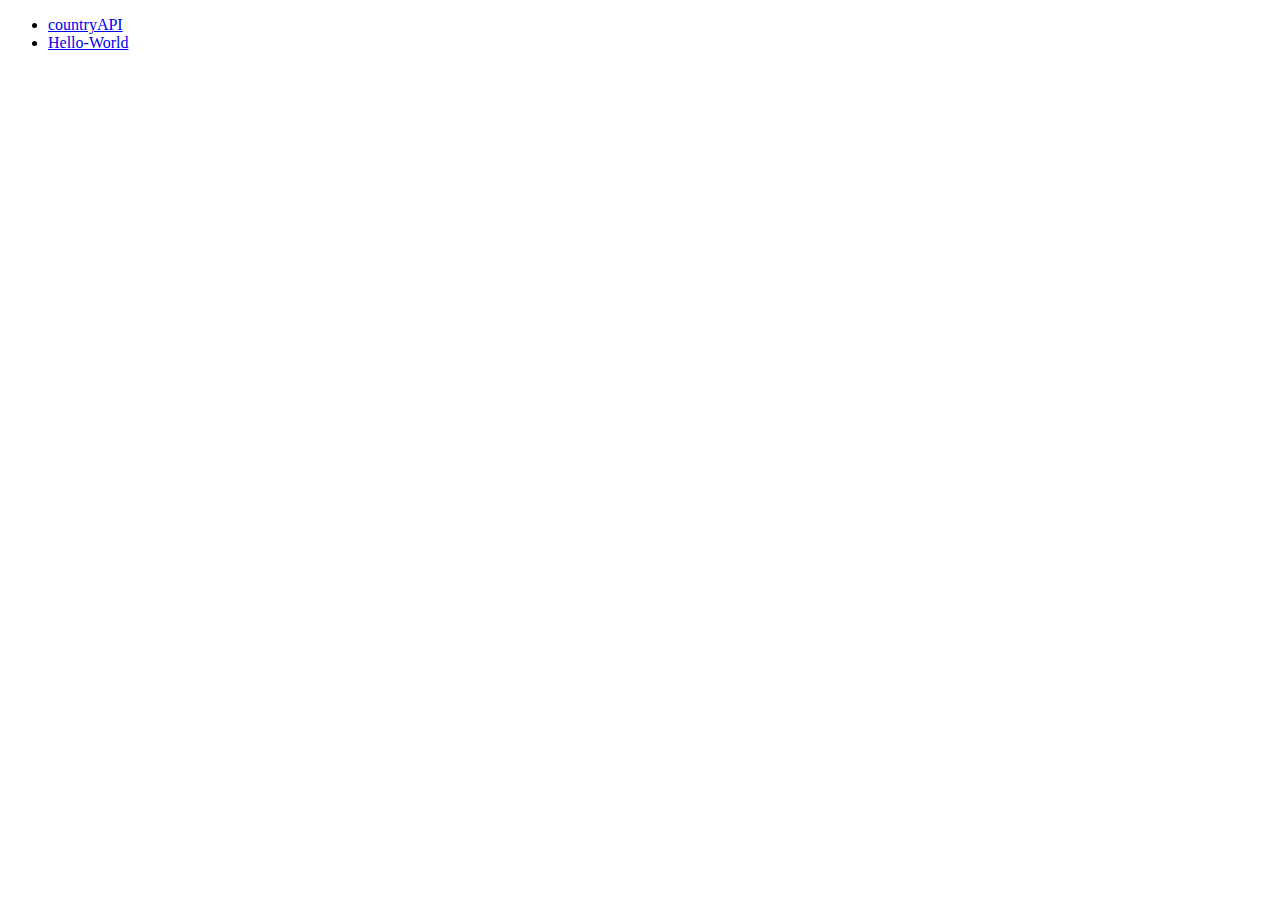
<file: index.html>
<!DOCTYPE html>
<html lang="en">
<head>
    <meta charset="UTF-8">
    <meta name="viewport" content="width=device-width, initial-scale=1.0">
    <title>Document</title>
</head>
<body>
    <ul>
        <li><a href="./countryAPI/">countryAPI</a></li>
        <li><a href="./Hello-World/">Hello-World</a></li>
    </ul>
</body>
</html>
</file>
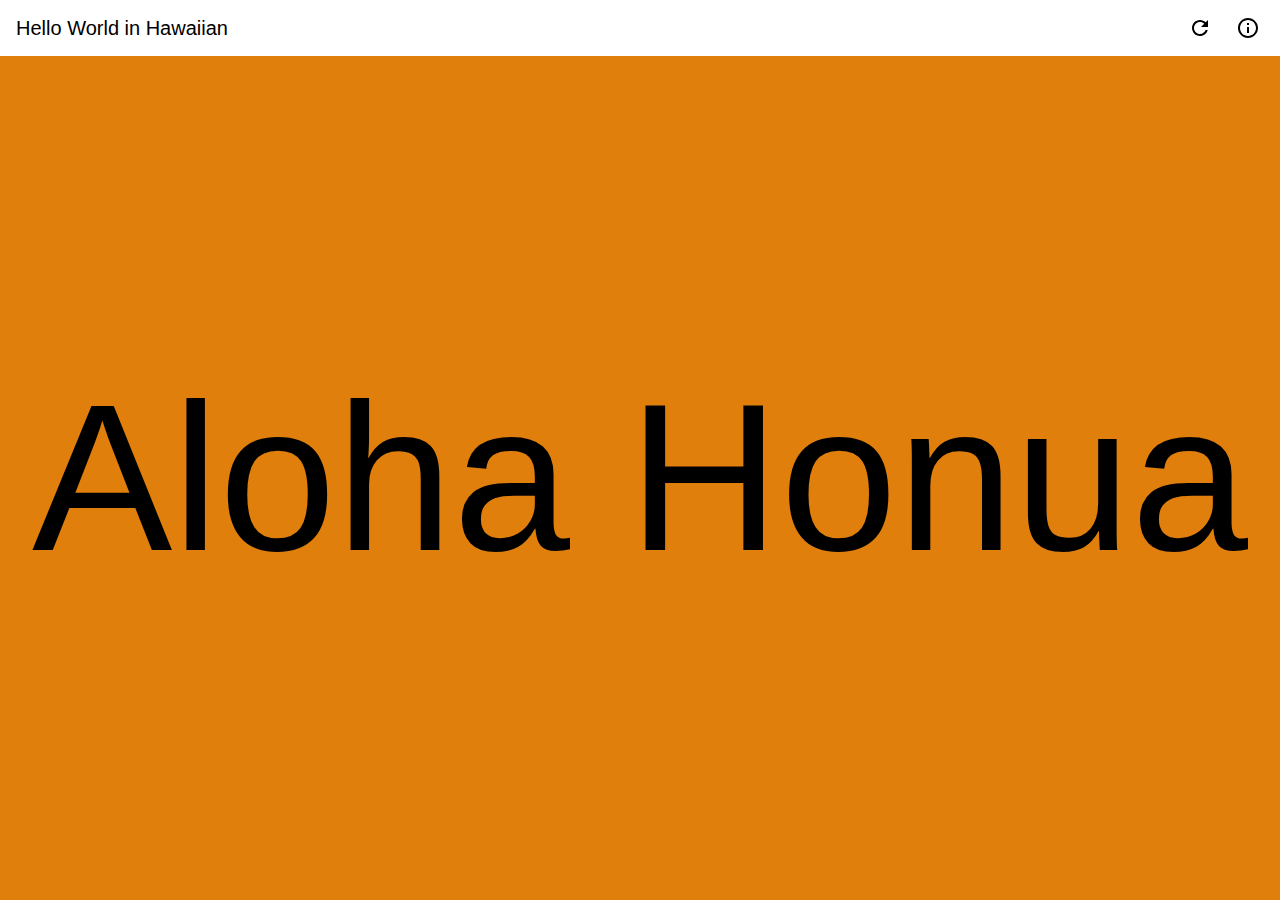
<file: Hello-World/index.html>
<!DOCTYPE html>
<html lang="en">

<head>
    <meta charset="UTF-8">
    <meta name="viewport" content="width=device-width, initial-scale=1, shrink-to-fit=no">
    <title>Random Hello World PWA - A Multi-Language Progressive Web App</title>
    <meta name="description" content="Says &quot;Hello World!&quot; in a random human language, on a random background color. It's a PWA, so you can try it in your browser, and add it to your home screen.">

    <link rel="manifest" href="/manifest.webmanifest">
    <link rel="apple-touch-icon" href="/images/manifest/icons/random-hello-world-pwa-icon-180.png">
    <meta name="theme-color" content="#000000" />

    <link rel="stylesheet" href="/styles/normalize.css">
    <link rel="stylesheet" href="/styles/main.css">
</head>

<body>
    <header class="toolbar" id="toolbar">
        <h1 id="title" class="toolbar__title">Hello World</h1>
        <div class="toolbar__actions">
            <i id="shuffle" class="toolbar__action icon--refresh" title="Reload message"></i>
            <a href="https://www.tecdrop.com" target="_blank" rel="noopener">
                <i class="toolbar__action icon--info" title="App info"></i>
            </a>
        </div>
    </header>
    <main id="main">
        <p class="message" id="message">Hello World!</p>
    </main>

    <script type="module" src="/scripts/main.js"></script>

    <script>
        // Register service worker
        if ("serviceWorker" in navigator) {
            window.addEventListener("load", () => {
                navigator.serviceWorker.register("/sw.js");
            });
        }
    </script>
</body>

</html>
</file>
<file: styles/main.css>
/*
 *  Random Hello World PWA. Copyright (c) 2018-2022 Tecdrop. MIT License.
 *  https://www.tecdrop.com
 */

/* ==========================================================================
   Base styles: opinionated defaults
   ========================================================================== */

body, html {
    height: 100%;
}

body {
    background-color: #000000; /* default background color */
    color: #FFFFFF;
    display: flex;
    flex-direction: column;
    font-family: -apple-system, BlinkMacSystemFont, "Segoe UI", Roboto, "Helvetica Neue", Arial, sans-serif, "Apple Color Emoji", "Segoe UI Emoji", "Segoe UI Symbol";
    font-size: 1rem;
    justify-content: center;
    margin: 0;
    padding: 0;
}

::selection { 
    background-color: rgba(0, 0, 0, 0.25);
}

main {
    align-items: center;
    display: flex;
    flex-grow: 1;
    justify-content: center;
    margin: 0 2rem;
}

/* ==========================================================================
   Toolbar
   ========================================================================== */

.toolbar {
    /* background: rgba(255, 255, 255, 0.75); */
    align-items: stretch;
    background: #FFFFFF;
    color: #000000;
    display: flex;
    height: 56px;
    padding: 0 0.5rem 0 1rem;
    visibility: collapse;
}

.toolbar--visible {
    visibility: visible;
}

.toolbar__title {
    align-self: center;
    flex-grow: 1;
    font-size: 1.25rem;
    font-weight: 500;
    /* letter-spacing: 0.02em; */
    line-height: 2;
    margin: 0;
    overflow: hidden;
    text-overflow: ellipsis;
    white-space: nowrap;
}

.toolbar__actions {
    -webkit-tap-highlight-color: transparent;
    align-items: center;
    display: inline-flex;
}

.toolbar__action {
    background-position: center;
    background-repeat: no-repeat;
    background-size: 24px;
    cursor: pointer;
    display: block;
    height: 24px;
    padding: 12px;
    width: 24px;
}

@media (hover: hover) {
    .toolbar__action:hover {
        background-color: rgba(0, 0, 0, 0.1);
        border-radius: 50%;
    }
}

.toolbar__action:active {
    background-color: rgba(0, 0, 0, 0.25);
    border-radius: 50%;
}

.icon--refresh {
    background-image: url("/images/icons/ic_refresh_black_24px.svg");
}

.icon--info {
    background-image: url("/images/icons/ic_info_outline_black_24px.svg");
}

/* ==========================================================================
   Message
   ========================================================================== */

.message {
    font-size: 7.5vw;
    margin: 0;
    text-align: center;
    white-space: nowrap;
    /* overflow: hidden; */
}

.message--dark-foreground {
    color: #000000;
}

.message::selection { 
    background-color: rgba(255, 255, 255, 0.25);
}

.message--contrast::selection { 
    background-color: rgba(0, 0, 0, 0.25);
}
</file>
